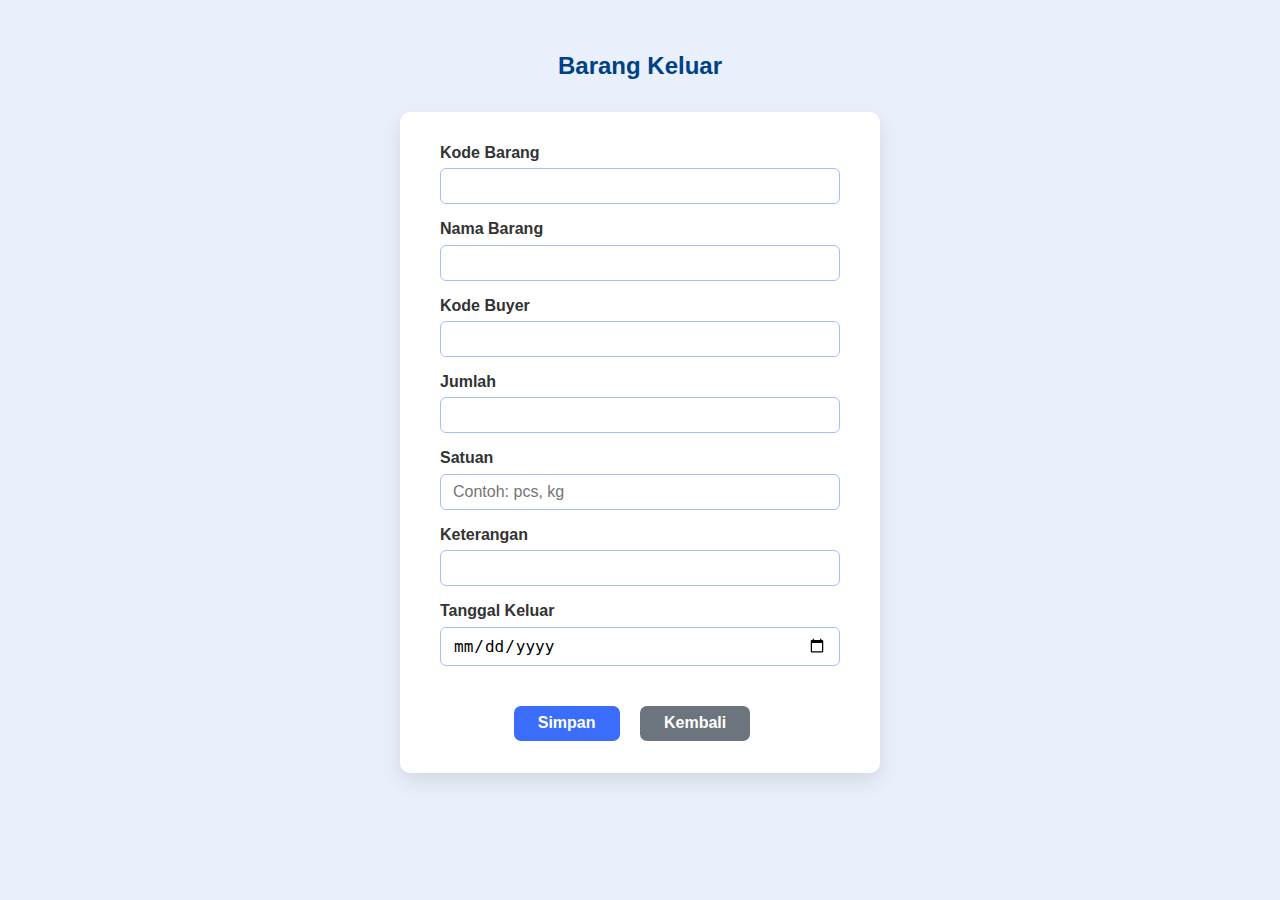
<file: form-keluar.html>
<!DOCTYPE html>
<html lang="id">
<head>
  <meta charset="UTF-8" />
  <meta name="viewport" content="width=device-width, initial-scale=1.0" />
  <title>Barang Keluar</title>
  <style>
    * { box-sizing: border-box; }
    body {
      font-family: 'Segoe UI', Tahoma, Geneva, Verdana, sans-serif;
      background: #e9f0fb;
      padding: 2rem;
      margin: 0;
      color: #333;
    }
    h2 {
      text-align: center;
      margin-bottom: 2rem;
      color: #004085;
    }
    form {
      max-width: 480px;
      margin: 0 auto;
      background: #fff;
      padding: 2rem 2.5rem;
      border-radius: 10px;
      box-shadow: 0 8px 20px rgba(0,0,0,0.1);
    }
    label {
      font-weight: 600;
      margin-bottom: 0.4rem;
      display: block;
    }
    input[type="text"], input[type="number"], input[type="date"], input[list] {
      width: 100%;
      padding: 0.5rem 0.75rem;
      border: 1.8px solid #a3bffa;
      border-radius: 6px;
      font-size: 1rem;
      margin-bottom: 1rem;
    }
    input:focus {
      border-color: #3b6dfc;
      box-shadow: 0 0 6px rgba(59,109,252,0.3);
      outline: none;
    }
    .btn-container {
      text-align: center;
      margin-top: 1.5rem;
    }
    button {
      cursor: pointer;
      border: none;
      padding: 0.55rem 1.5rem;
      font-weight: 700;
      font-size: 1rem;
      border-radius: 7px;
      color: white;
      background: #3b6dfc;
      margin-right: 1rem;
    }
    button:hover {
      background: #2c51d9;
    }
    button.btn-back {
      background: #6c757d;
    }
    button.btn-back:hover {
      background: #565e64;
    }
    @media (max-width: 540px) {
      button {
        width: 100%;
        margin: 0 0 1rem 0;
      }
      .btn-container {
        display: flex;
        flex-direction: column;
      }
    }
  </style>
</head>
<body>
  <h2>Barang Keluar</h2>
  <form id="formKeluar" autocomplete="off">
    <label for="kode_barang">Kode Barang</label>
    <input list="listKodeBarang" id="kode_barang" name="kode_barang" required />
    <datalist id="listKodeBarang"></datalist>

    <label for="nama_barang">Nama Barang</label>
    <input list="listNamaBarang" id="nama_barang" name="nama_barang" required />
    <datalist id="listNamaBarang"></datalist>

    <label for="kode_buyer">Kode Buyer</label>
    <input type="text" id="kode_buyer" name="kode_buyer" required />

    <label for="jumlah">Jumlah</label>
    <input type="number" id="jumlah" name="jumlah" required min="1" />

    <label for="satuan">Satuan</label>
    <input type="text" id="satuan" name="satuan" required placeholder="Contoh: pcs, kg" />

    <label for="keterangan">Keterangan</label>
    <input type="text" id="keterangan" name="Keterangan" />

    <label for="tanggal">Tanggal Keluar</label>
    <input type="date" id="tanggal" name="tanggal" required />

    <div class="btn-container">
      <button type="submit">Simpan</button>
      <button type="button" class="btn-back" onclick="window.location.href='index.html'">Kembali</button>
    </div>
  </form>

  <script>
    const dataMasuk = JSON.parse(localStorage.getItem('dataMasuk')) || [];
    const dataKeluar = JSON.parse(localStorage.getItem('dataKeluar')) || [];

    const barangSet = new Map();
    [...dataMasuk, ...dataKeluar].forEach(item => {
      if (item.kode_barang && item.nama_barang) {
        barangSet.set(item.kode_barang, item.nama_barang);
      }
    });

    const datalistKode = document.getElementById('listKodeBarang');
    const datalistNama = document.getElementById('listNamaBarang');

    barangSet.forEach((nama, kode) => {
      const optionKode = document.createElement('option');
      optionKode.value = kode;
      datalistKode.appendChild(optionKode);

      const optionNama = document.createElement('option');
      optionNama.value = nama;
      datalistNama.appendChild(optionNama);
    });

    const inputKode = document.getElementById('kode_barang');
    const inputNama = document.getElementById('nama_barang');

    inputKode.addEventListener('change', () => {
      const nama = barangSet.get(inputKode.value);
      if (nama) inputNama.value = nama;
    });

    inputNama.addEventListener('change', () => {
      const found = [...barangSet.entries()].find(([k, n]) => n === inputNama.value);
      if (found) inputKode.value = found[0];
    });

    const form = document.getElementById('formKeluar');
    form.addEventListener('submit', function (e) {
      e.preventDefault();

      const data = Object.fromEntries(new FormData(form).entries());
      const kode = data.kode_barang;
      const jumlahKeluar = parseFloat(data.jumlah);

      // Hitung total masuk dan keluar untuk barang ini
      const totalMasuk = dataMasuk
        .filter(item => item.kode_barang === kode)
        .reduce((sum, item) => sum + parseFloat(item.jumlah), 0);

      const totalKeluar = dataKeluar
        .filter(item => item.kode_barang === kode)
        .reduce((sum, item) => sum + parseFloat(item.jumlah), 0);

      const stokTersedia = totalMasuk - totalKeluar;

      if (jumlahKeluar > stokTersedia) {
        alert(`Stok tidak cukup!\nStok tersedia: ${stokTersedia}\nJumlah keluar: ${jumlahKeluar}`);
        return;
      }

      // Simpan ke localStorage
      const simpanan = JSON.parse(localStorage.getItem('dataKeluar')) || [];
      simpanan.push(data);
      localStorage.setItem('dataKeluar', JSON.stringify(simpanan));
      window.location.href = 'index.html';
    });
  </script>
</body>
</html>
</file>
